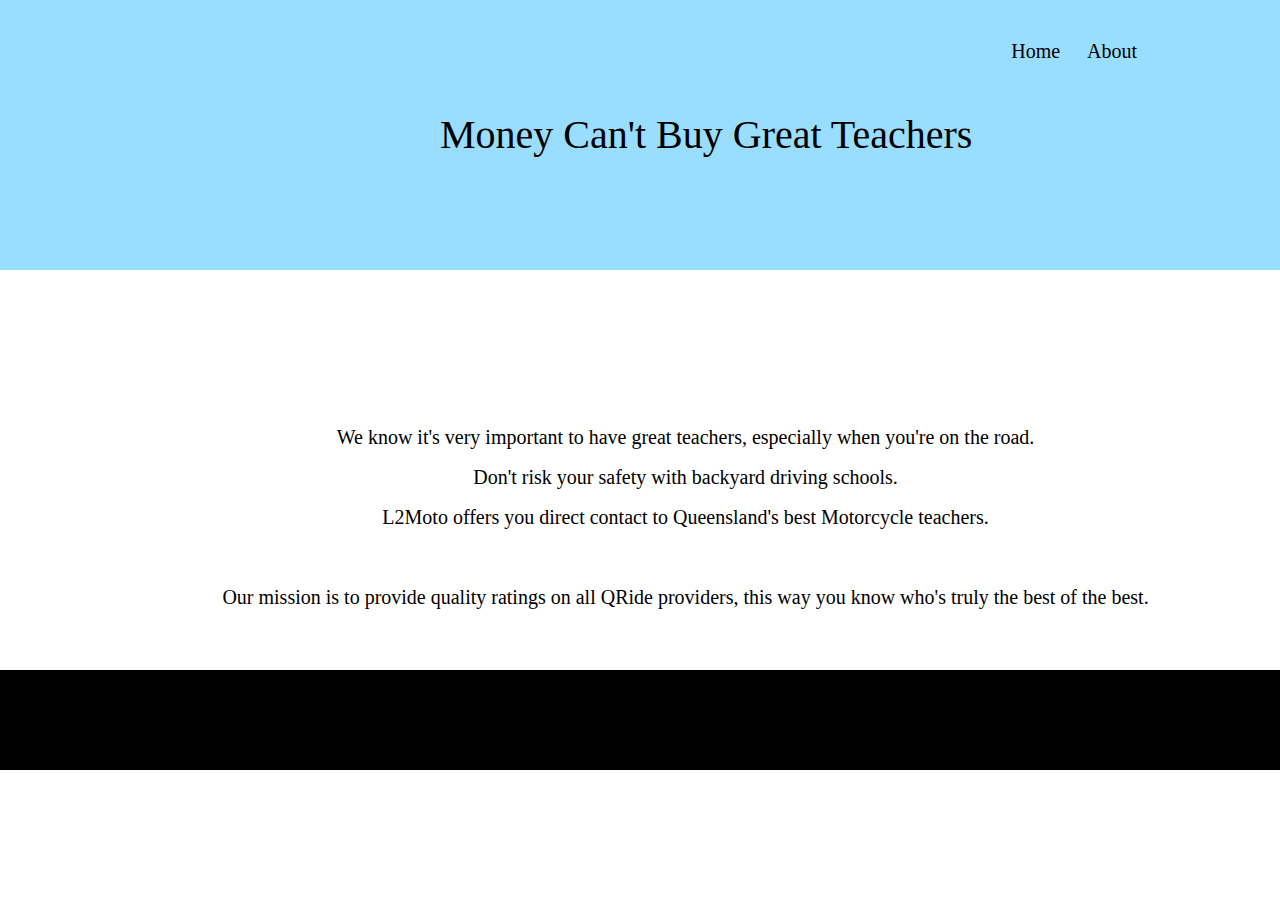
<file: about.html>
<!doctype html>

<head>
  <link rel="stylesheet" href="css/about.css">
  <link rel="icon" href="images/favicon.ico" type="image/ico" />
  <title>About</title>
</head>


<body>

  <section class="SectionOne">
    <div id="tabcontainer">
      <a href="index.php">Home</a>
      <a href="about.html">About</a>

    </div>

    <div id="mission">
      <p id="slogan"> Money Can't Buy Great Teachers </p>
    </div>

  </section>

  <section class="SectionTwo">
    <br>

    <p> We know it's very important to have great teachers, especially when you're on the road.
      <br>Don't risk your safety with backyard driving schools.
      <br> L2Moto offers you direct contact to Queensland's best Motorcycle teachers.
      <br>
      <br> Our mission is to provide quality ratings on all QRide providers, this way you know who's truly the best of the best. </p>
  </section>

  <section class="SectionThree">

  </section>

  <section class="SectionFour" id="feature">

  </section>


</body>


</html>
</file>
<file: css/about.css>
body {
  background-color: white;
}
* {
  margin: 0;
}
#tabcontainer {
  font-size: 20px;
  font-family: 'Helvetica Neue';
  color: black;
  font-style: normal;
  font-variant: normal;
  font-weight: 300;
  display: inline-block;
  top: 40px;
  right: 120px;
  position: absolute;
  text-decoration: none;
}

#tabcontainer a {
  padding-right: 23px;
  color: black;
  text-decoration: none;
}
#tabcontainer a:hover {
  text-decoration: none;
  opacity: 0.55;
}
#tabcontainer button:hover {
  opacity: 0.55;
  text-decoration: none;
}
#mission {
  text-align: center;
  position: relative;
  left: -140px;
  top: 90px;
}
#slogan {
  position: absolute;
  top: 35%;
  left: 30%;
  margin-right: -70%;
  display: inline-block;
  line-height: 90px;
  font-family: 'Helvetica Neue';
  font-size: 40px;
  font-style: normal;
  font-variant: normal;
  font-weight: 300;
  color: black;
  left: 580px;
}
.SectionOne {
  text-align: center;
  position: relative;
  background-color: #99ddff;
  height: 270px;
  width: 100%;
}
.SectionTwo {
  text-align: center;
  height: 400px;
  width: 100%;
}
.SectionTwo p {
  position: absolute;
  top: 33%;
  left: 8%;
  margin: 120px;
  line-height: 40px;
  font-family: 'Helvetica Neue';
  font-size: 20px;
  font-style: normal;
  font-variant: normal;
  font-weight: 300;
  color: black;
  padding-bottom: 40px;
}
.SectionThree {
  background-color: black;
  text-align: center;
  height: 100px;
  width: 100%;
}
.SectionThree p {
  line-height: 90px;
  font-family: 'Helvetica Neue';
  font-size: 20px;
  font-style: normal;
  font-variant: normal;
  font-weight: 300;
  color: #99ddff;
}
.SectionFour {
  background-color: #99ddff;
  height: auto;
  width: 100%;
  text-align: center;
}
.buttonimposter {
  color: black;
  border-radius: 7px;
  font-size: 100%;
  text-shadow: 0 1px 1px rgba(0, 0, 0, 0.2);
  background: white;
  width: 190px;
  -moz-border-radius: 10px;
  -webkit-border-radius: 10px;
  border-radius: 10px;
  padding: 4px 12px 4px 20px;
  border-top: 1px solid #CCCCCC;
  border-right: 1px solid #333333;
  border-bottom: 1px solid #333333;
  border-left: 1px solid #CCCCCC;
  text-decoration: none;
}
</file>
